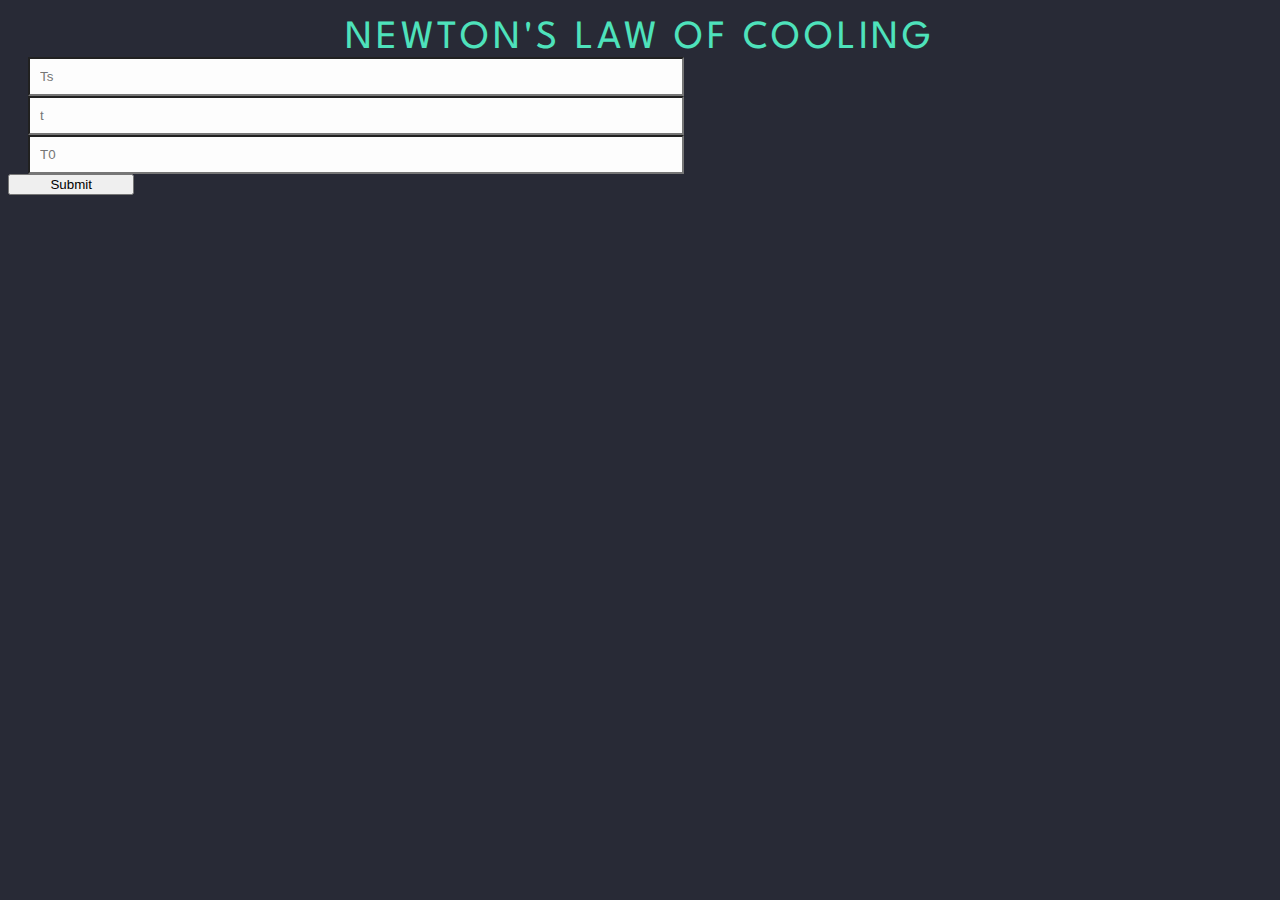
<file: template/homepage.html>
<!DOCTYPE html>
<html lang="en">
    <head>
        <title>Newtonian Cooling</title>
        <meta charset="UTF-8">
        <link rel="stylesheet" href="/template/styles.css" />
        <script type=”text/javascript” src=”http://cdn.mathjax.org/mathjax/latest/MathJax.js?config=TeX-AMS-MML_HTMLorMML”></script>
        <!-- Bootstrap5 -->
        <link href="https://cdn.jsdelivr.net/npm/bootstrap@5.1.3/dist/css/bootstrap.min.css" rel="stylesheet" integrity="sha384-1BmE4kWBq78iYhFldvKuhfTAU6auU8tT94WrHftjDbrCEXSU1oBoqyl2QvZ6jIW3" crossorigin="anonymous">
        <link rel="preconnect" href="https://fonts.googleapis.com">
        <link rel="preconnect" href="https://fonts.gstatic.com" crossorigin>
        <link href="https://fonts.googleapis.com/css2?family=League+Spartan:wght@600&display=swap" rel="stylesheet">            
    </head>
    <body>
        <div id="banner" class="mx-auto my-auto d-block">
            <a>NEWTON'S LAW OF COOLING</a>
        </div>
        <div id="input" class="d-flex flex-row justify-content-around centered d-inline-block input-group-lg mb-3">
            <input type="text" placeholder="Ts" id="Ts">
            <input type="text" placeholder="t" id="t">
            <input type="text" placeholder="T0" id="T0">
        </div>
        <div>
            
            <input class="btn btn-success fw-bold d-flex justify-content-center" type="submit" value="Submit" id="submit">
        </div>
        <div>
        </div>

    </body>
</file>
<file: template/styles.css>
body{
    background-color: #282A36 !important;
}

a{
    text-align: center;
    color: #4EE2BB !important;
    font-family: 'League Spartan', sans-serif;
    font-size: 40px;
    letter-spacing: 0.1cm;
    margin-top: 20px;
    display: block !important;
}

math{
    text-align: center;
    color: #94DEDB !important;
    font-family: 'League Spartan', sans-serif;
    font-size: 65px;
    letter-spacing: 0.1cm;
    margin-top: 20px;
    display: block !important;
}

input[type=text] {
    background-color: rgb(253, 253, 253);
    width: 50%;
    padding: 10px;
    margin-inline: 20px;
  }


  .center {
    display: block;
    margin-left: auto;
    margin-right: auto;
    width: auto;
    padding-top: 40px;
  }

#submit{
    width: 10%;
    margin: auto;
}

img{
    opacity: 40%;
}
</file>
